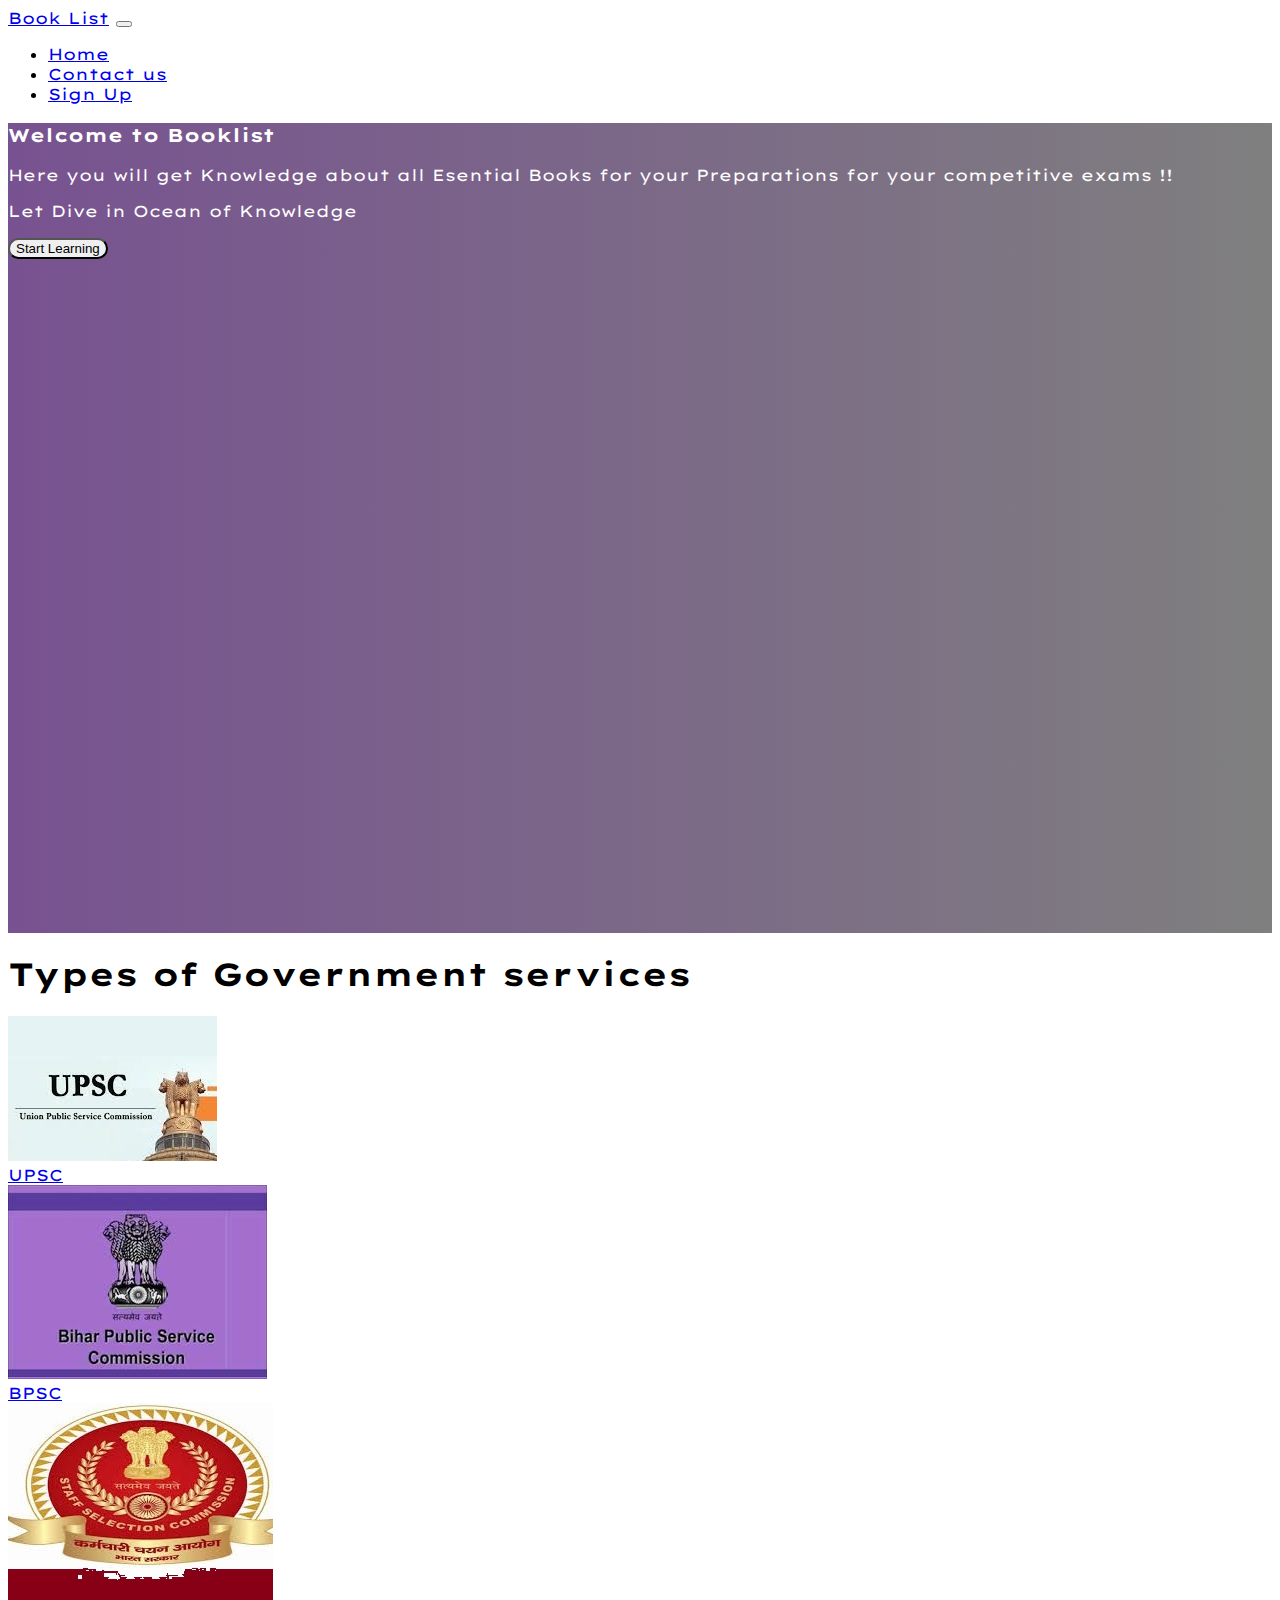
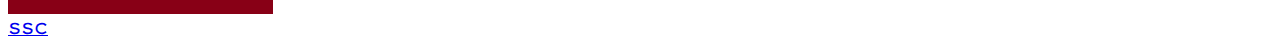
<file: index.html>
<!doctype html>
<html lang="en">
  <head>
    <!-- Required meta tags -->
    <meta charset="utf-8">
    <meta name="viewport" content="width=device-width, initial-scale=1">
    <link rel="preconnect" href="https://fonts.gstatic.com">
    <link href="https://fonts.googleapis.com/css2?family=Lexend+Mega&display=swap" rel="stylesheet">
    <!-- Bootstrap CSS -->
    <link href="https://cdn.jsdelivr.net/npm/bootstrap@5.0.0-beta1/dist/css/bootstrap.min.css" rel="stylesheet" integrity="sha384-giJF6kkoqNQ00vy+HMDP7azOuL0xtbfIcaT9wjKHr8RbDVddVHyTfAAsrekwKmP1" crossorigin="anonymous">
    <link rel="stylesheet" href="css/style.css" />
    <title>Books4us</title>
  </head>
  <body>
    
    <!--coding are -->
<!--nav bar-->
    <nav class="navbar navbar-expand-lg navbar-light bg-primary">
        
            <div class="container-fluid ">
                <a class="navbar-brand" href="#">Book List</a>
                <button class="navbar-toggler" type="button" data-bs-toggle="collapse" data-bs-target="#navbarSupportedContent" aria-controls="navbarSupportedContent" aria-expanded="false" aria-label="Toggle navigation">
                  <span class="navbar-toggler-icon"></span>
                </button>
                <div class="collapse navbar-collapse" id="navbarSupportedContent">
                    <ul class="navbar-nav me-auto mb-2 mb-lg-0">
                    <li class="nav-item active">
                      <a class="nav-link active" aria-current="page" href="#">Home</a>
                    </li>
                  
                    <li class="nav-item">
                      <a class="nav-link active" href="#" tabindex="-1" >Contact us</a>
                    </li>
                    <li class="nav-item">
                      <a class="nav-link active" href="signup.html" tabindex="-1" >Sign Up</a>
                    </li>
                  </ul>
                  
                </div>
              </div>
       
      </nav>

<!--End nav bar-->
<header class="header">
<div class="container h-100">
    <div class="row h-100 align-items-center">
        <div class="col-md-6 offset-md-3 text-center">
            <h3>Welcome to Booklist</h3>
            <p> Here you will get Knowledge about all Esential Books for your Preparations 
for your competitive exams !!
            </p>    
          <p>Let Dive in Ocean of Knowledge </p>
          <button class="btn btn-primary">Start Learning</button>
          </div>
    </div>
    
    
</div>
</header>
<!--end of the header section-->
<section class="Services ">
  <div class="container text-center py-5">
    <h1>Types of Government services</h1>
<div class="row">
  <div class="col-md-4">
    <div class="card" style="width: 18rem;">
      <img src="Images\D1.jpg" class="card-img-top" alt="...">
      <div class="card-body">

        <a href="#" class="btn btn-primary">UPSC</a>
      </div>
    </div>
  </div>
  <div class="col-md-4">
    <div class="card" style="width: 18rem;">
      <img src="Images/BPS.jpg" class="card-img-top" alt="...">
      <div class="card-body">
        
       
        <a href="#" class="btn btn-primary">BPSC</a>
      </div>
    </div>
  </div>
  <div class="col-md-4">
    <div class="card" style="width: 18rem;">
      <img src="Images/SSC.jpg" class="card-img-top" alt="...">
      <div class="card-body">
        
        
        <a href="#" class="btn btn-primary">SSC</a>
      </div>
    </div>
  </div>
 
  </div>



    <!--End coding area -->
    <!-- Optional JavaScript; choose one of the two! -->

    <!-- Option 1: Bootstrap Bundle with Popper -->
    <script src="https://cdn.jsdelivr.net/npm/bootstrap@5.0.0-beta1/dist/js/bootstrap.bundle.min.js" integrity="sha384-ygbV9kiqUc6oa4msXn9868pTtWMgiQaeYH7/t7LECLbyPA2x65Kgf80OJFdroafW" crossorigin="anonymous"></script>

    <!-- Option 2: Separate Popper and Bootstrap JS -->
    <!--
    <script src="https://cdn.jsdelivr.net/npm/@popperjs/core@2.5.4/dist/umd/popper.min.js" integrity="sha384-q2kxQ16AaE6UbzuKqyBE9/u/KzioAlnx2maXQHiDX9d4/zp8Ok3f+M7DPm+Ib6IU" crossorigin="anonymous"></script>
    <script src="https://cdn.jsdelivr.net/npm/bootstrap@5.0.0-beta1/dist/js/bootstrap.min.js" integrity="sha384-pQQkAEnwaBkjpqZ8RU1fF1AKtTcHJwFl3pblpTlHXybJjHpMYo79HY3hIi4NKxyj" crossorigin="anonymous"></script>
    -->
  </body>
</html>
</file>
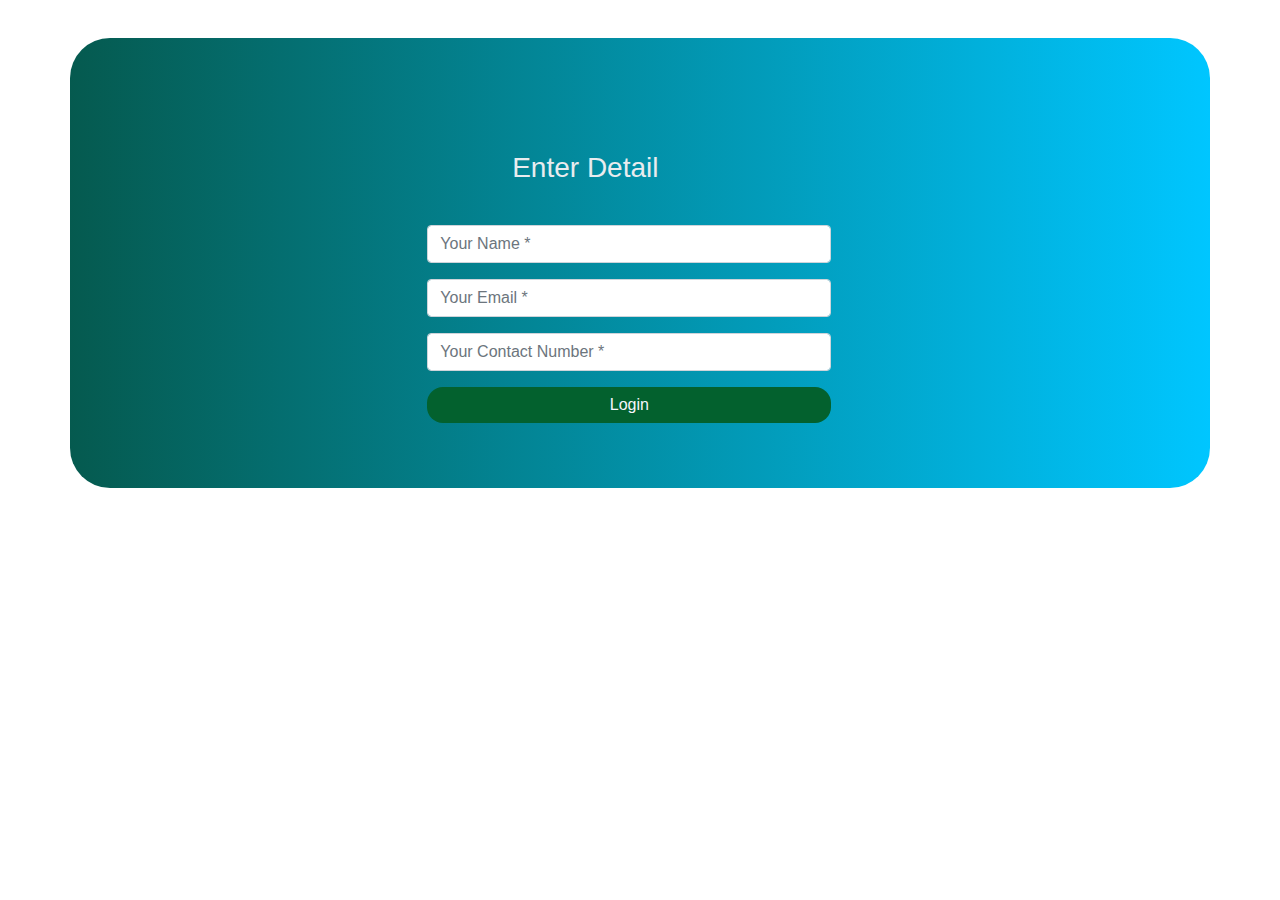
<file: signup.html>
<!DOCTYPE html>
<html lang="en">
<head>
    <meta charset="UTF-8">
    <meta name="viewport" content="width=device-width, initial-scale=1.0">
    <title>Document</title>
    <link href="https://maxcdn.bootstrapcdn.com/bootstrap/4.1.1/css/bootstrap.min.css" rel="stylesheet" id="bootstrap-css">
    <style>
            .register .nav-tabs .nav-link:hover{
                border: none;
            }
            .text-align{
                margin-top: -3%;
                margin-bottom: -9%;

                padding: 10%;
                margin-left: 30%;
            }
            .form-new{
                margin-right: 22%;
                margin-left: 20%;
            }
            .register-heading{
                margin-left: 21%;
                margin-bottom: 10%;
                color: #e9ecef;
            }
            .register-heading h1{
                margin-left: 21%;
                margin-bottom: 10%;
                color: #e9ecef;
            }
            .register{
                background: -webkit-linear-gradient(left, #055a4f, #00c6ff);
                margin-top: 3%;
                padding: 3%;
                border-radius: 2.5rem;
            }
            .btnSubmit
            {
                width: 50%;
                border-radius: 1rem;
                padding: 1.5%;
                color: #fff;
                background-color: #03612e;
                border: none;
                cursor: pointer;
                margin-right: 6%;
                color: rgb(246, 246, 252);
                margin-top: 4%;
            }
    </style>

</head>
<body>
    
<div class="container register">
            <div class="row">
                <div class="col-md-12">
                        <div class="tab-pane fade show active text-align form-new" id="home" role="tabpanel" aria-labelledby="home-tab">
                            <h3 class="register-heading">Enter Detail</h3>
                            <div class="row register-form">
                                <div class="col-md-12">
                                    <form method="post" autocomplete="off" name="google-sheet">
                                        <div class="form-group">
                                            <input type="text" name="Name" class="form-control" placeholder="Your Name *" value="" required=""/>
                                        </div>
                                        <div class="form-group">
                                            <input type="text" name="Email" class="form-control" placeholder="Your Email *" value="" required=""/>
                                        </div>
                                        <div class="form-group">
                                            <input type="number" name="Phone" class="form-control" placeholder="Your Contact Number *" value="" required=""/>
                                        </div>
                                        <div class="form-group">
                                            <input type="submit" name="submit" class="btnSubmit btn-block" value="Login" />
                                        </div>
                                    </form>
                                </div>
                            </div>
                        </div>
                </div>
            </div>
        </div>
          
          <script>
            const scriptURL = 'https://script.google.com/macros/s/AKfycbzsoM9xVAj3_K9UrOmdja8IiWrXfEf04DP4njZqfiL7qANMUxBkq_Vm/exec'
            const form = document.forms['google-sheet']
          
            form.addEventListener('submit', e => {
              e.preventDefault()
              fetch(scriptURL, { method: 'POST', body: new FormData(form)})
                .then(response => alert("Thanks for Contacting us..! We Will Contact You Soon..."))
                .catch(error => console.error('Error!', error.message))
            })
          </script>

        <script src="https://maxcdn.bootstrapcdn.com/bootstrap/4.1.1/js/bootstrap.min.js"></script>
        <script src="https://cdnjs.cloudflare.com/ajax/libs/jquery/3.2.1/jquery.min.js"></script>
</body>
</html>
</file>
<file: css/style.css>
body{
    font-family: 'Lexend Mega', sans-serif
}
.header{    height: 90vh;
    width: 100%;
  
    color:white;
background: linear-gradient(to right, rgba(86, 39, 117, 0.8), rgba(0,0,0,0.5)), url(https://images.pexels.com/photos/6774148/pexels-photo-6774148.jpeg?auto=compress&cs=tinysrgb&dpr=2&h=650&w=940);
}
.h-100{
    height: 100%;
    width: 100%;
}
.btn{
    border-radius: 10rem !important;
    padding: 1.25rem, 2.24rem !important;
}
.Message{
background-image: linear-gradient(to top, #a18cd1 0%, #fbc2eb 100%);
}
 .sign_up{
 background-color: #fbc2eb;
}
</file>
